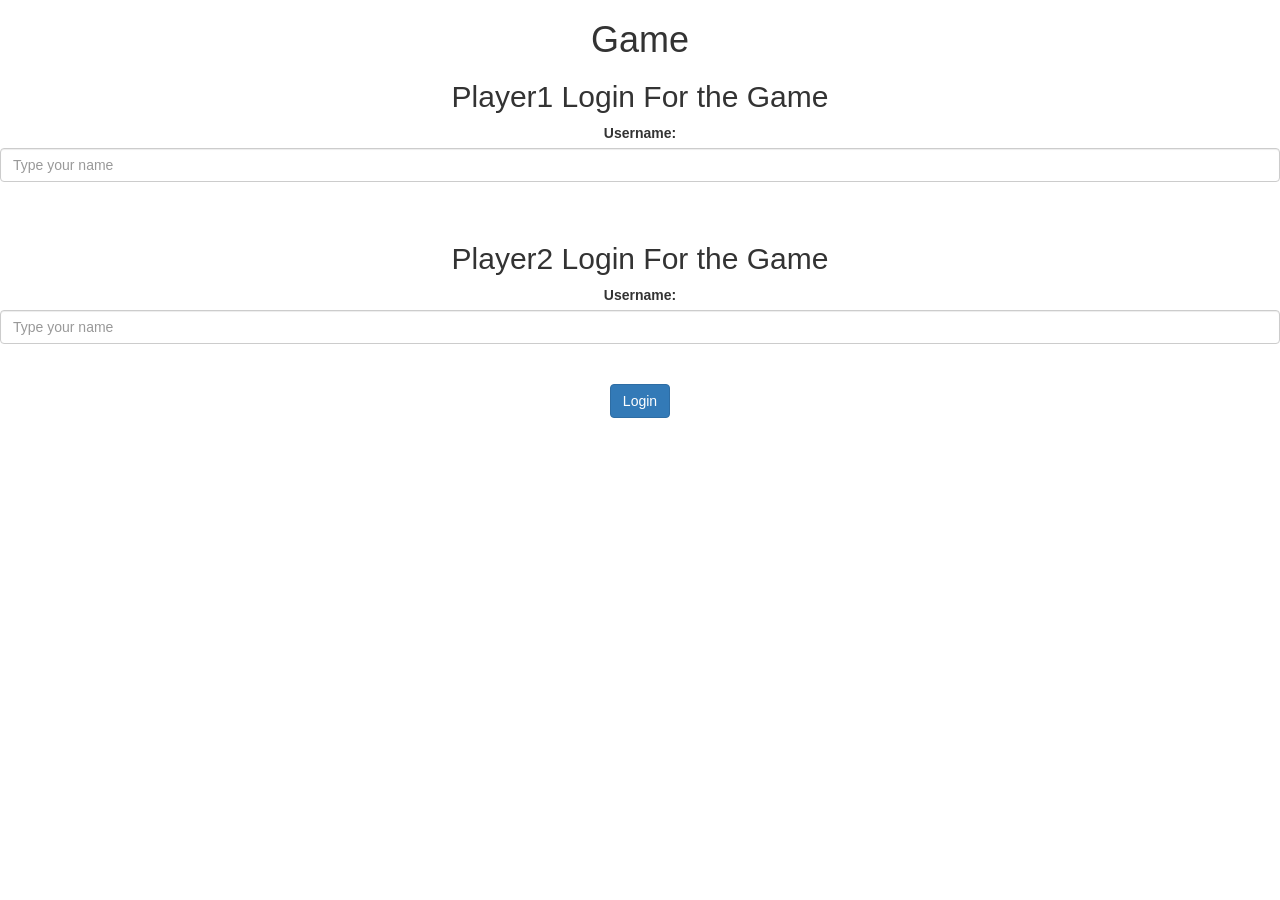
<file: index.html>
<!DOCTYPE html>
<html>
<head>
    <title> Math Quiz Game!</title>

    <meta name="viewport" content="width=device=width, initial-scale=1">
    <link rel="stylesheet" href="https://maxcdn.bootstrapcdn.com/bootstrap/3.4.0/css/bootstrap.min.css">
    <script src="https://ajax.googleapis.com/ajax/libs/jquery/3.4.1/jquery.min.js"></script>
    <script src="https://maxcdn.bootstrapcdn.com/bootstrap/3.4.0/js/bootstrap.min.js"></script>

    <link rel="stylesheet" type="text/css" href="game.css">
    
<script src="quiz_game_login.js"></script>
</head>

<body>
<center>
<h1>Game</h1>


<div id= "col-lg-4 col-sm-8 col-xs-11"></div>
<h2>Player1 Login For the Game</h2>
 <label>Username:</label>
 <input type="text"  id="Player1_input" class="form-control" placeholder="Type your name">
 <br>
</div>
 <br>

<div class="col-lg-4 col-sm-8 col-xs-11"></div>
<h2>Player2 Login For the Game</h2>
 <label>Username:</label>
 <input type="text" id="Player2_input" class="form-control" placeholder="Type your name">
 <br> 
</div>
<br>

<button class="btn btn-primary" onclick="adduser()">Login</button>
</center>



<script src="quiz_game_page.js"></script>
</body>
</html>
</file>
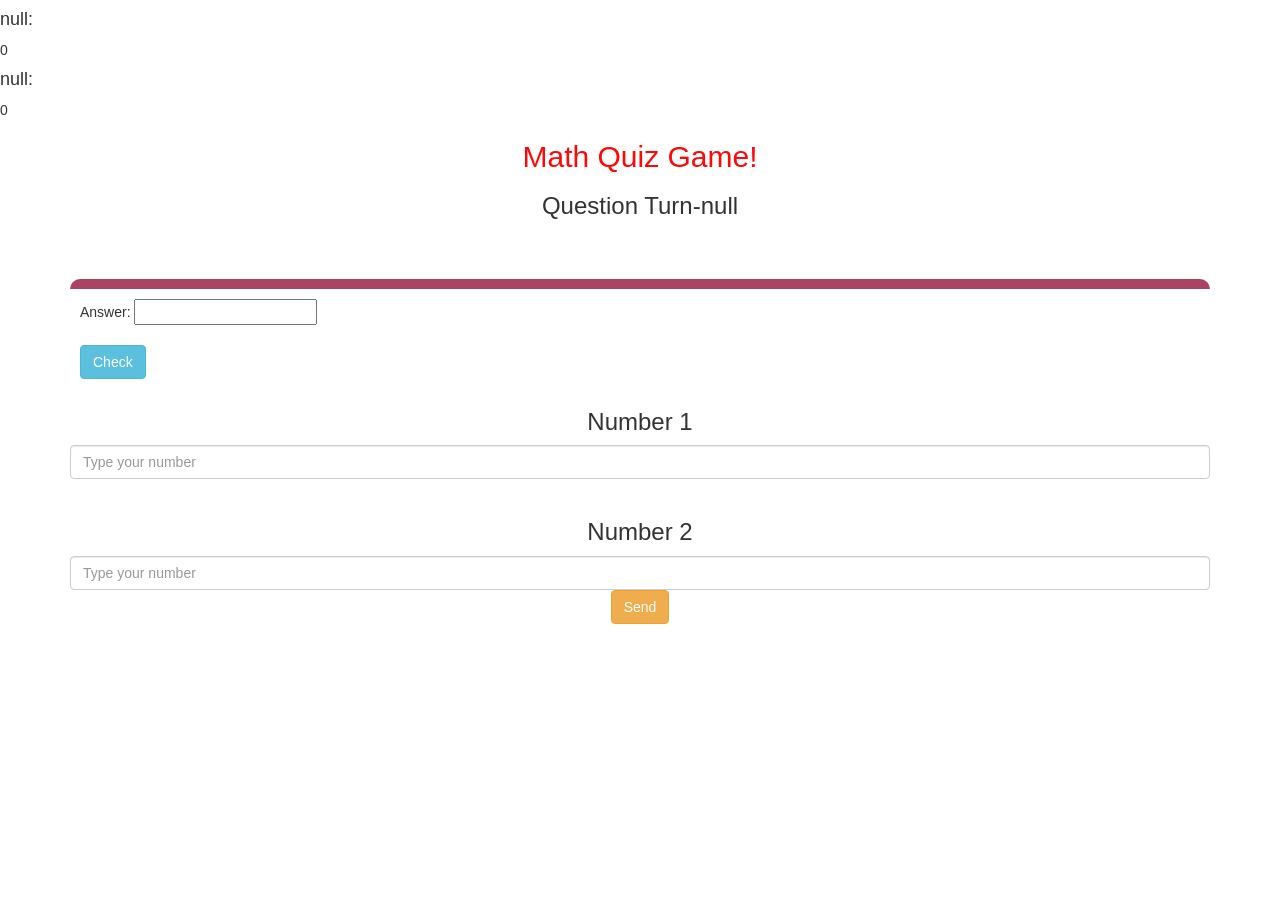
<file: quiz_game_page.html>
<html>
<head>
 
    
    <link rel="stylesheet" href="https://maxcdn.bootstrapcdn.com/bootstrap/3.4.0/css/bootstrap.min.css">
    <script src="https://ajax.googleapis.com/ajax/libs/jquery/3.4.1/jquery.min.js"></script>
    <script src="https://maxcdn.bootstrapcdn.com/bootstrap/3.4.0/js/bootstrap.min.js"></script>
    <link rel="stylesheet" type="text/css" href="game.css">

</head>

<body>
    <h4 id="player1_name"></h4> <span id="player1_score"></span>
    <br>
    <h4 id="player2_name"></h4> <span id="player2_score"></span>

    <div class="container">
    <center>
     <h2 style="color:rgb(252, 9, 9);">Math Quiz Game!</h2>
     <h3 id="question_turn"></h3>
     <h3 id="answer_turn"></h3>
     <br>
     <br>
     <div id="Output">Answer: <input type='text' id='input_check_box'>
        <br><br><button class='btn btn-info' onclick='check()'>Check</button>
    </div>

     <h3>Number 1</h3>
     <input type="text" id="Number1" class="form-control" placeholder="Type your number">
     <br>
     <h3>Number 2</h3>
     <input type="text"  id="Number2" class="form-control" placeholder="Type your number">
     <button type="button" onclick="send()"  class="btn btn-warning">Send</button>
     <br>
    </center>
     </div>


<script src="quiz_game_page.js"></script>
</body>
</html>
</file>
<file: game.css>
#Output{

 background: white;
 border-radius: 10px;
 border-top: 10px solid #AA4465;
 padding: 10px;
 float:none;   
 text-align: left;

}
</file>
